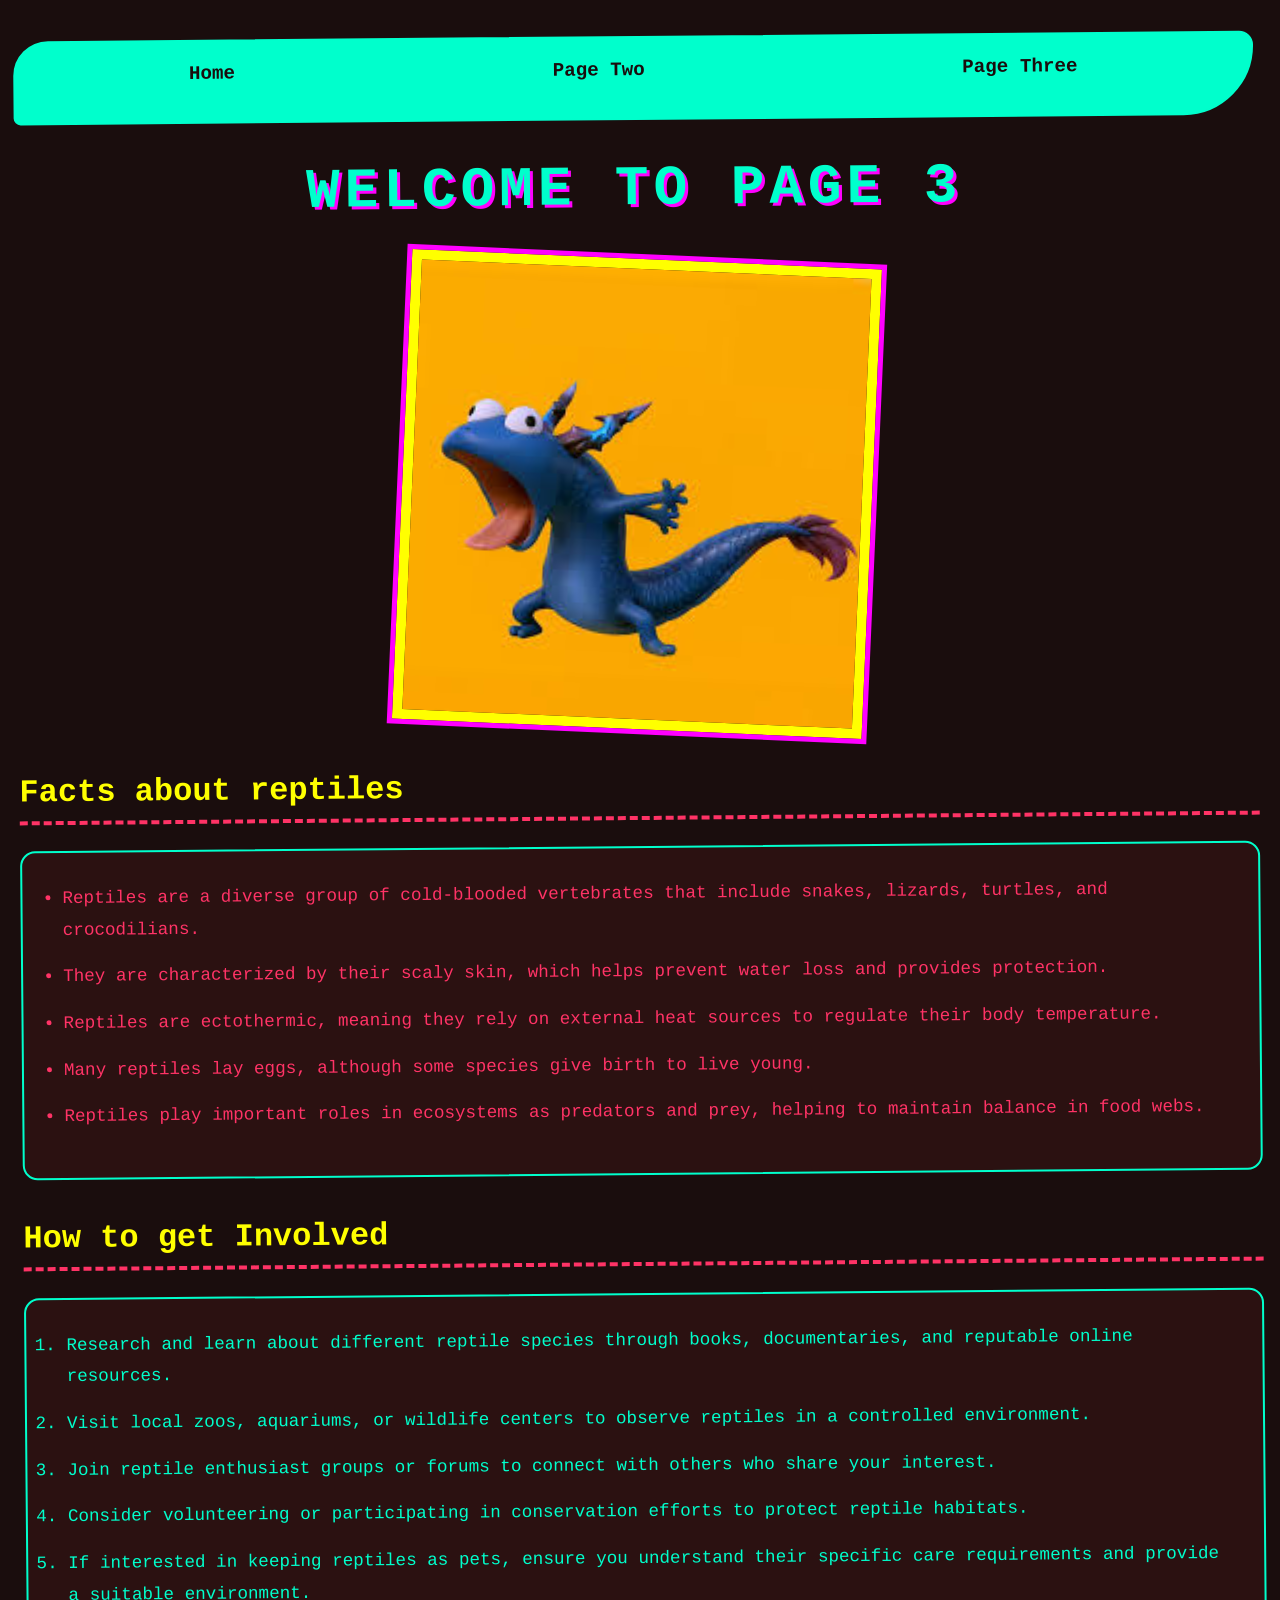
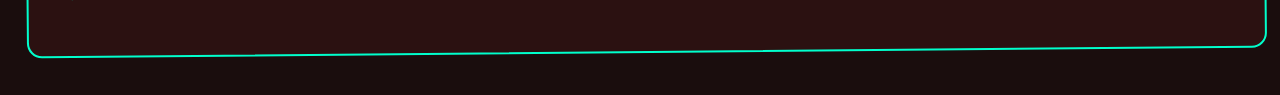
<file: page_three.html>
<!DOCTYPE html>
<html lang="en">
<head>
    <meta charset="UTF-8">
    <meta name="viewport" content="width=device-width, initial-scale=1.0">
    <title>Reptiles</title>
    <link rel="stylesheet" href="style.css">
</head>
<body>
    <nav>
        <ul>
            <li><a href="index.html">Home</a></li>
            <li><a href="page_two.html">Page Two</a></li>
            <li><a href="page_three.html">Page Three</a></li>
        </ul>
    </nav>
    <header>
        <h1>Welcome to page 3</h1>
    </header>
    <main>
        <img src="[data-uri]" alt = "a fucking image">
        <h2>Facts about reptiles</h2>
        <ul>
            <li>Reptiles are a diverse group of cold-blooded vertebrates that include snakes, lizards, turtles, and crocodilians.</li>
            <li>They are characterized by their scaly skin, which helps prevent water loss and provides protection.</li>
            <li>Reptiles are ectothermic, meaning they rely on external heat sources to regulate their body temperature.</li>
            <li>Many reptiles lay eggs, although some species give birth to live young.</li>
            <li>Reptiles play important roles in ecosystems as predators and prey, helping to maintain balance in food webs.</li>
        </ul>
        <h2>How to get Involved</h2>
        <ol>
            <li>Research and learn about different reptile species through books, documentaries, and reputable online resources.</li>
            <li>Visit local zoos, aquariums, or wildlife centers to observe reptiles in a controlled environment.</li>
            <li>Join reptile enthusiast groups or forums to connect with others who share your interest.</li>
            <li>Consider volunteering or participating in conservation efforts to protect reptile habitats.</li>
            <li>If interested in keeping reptiles as pets, ensure you understand their specific care requirements and provide a suitable environment.</li>
        </ol>
    </main>
</body>
</html>
</file>
<file: style.css>
body {
  background-color: #1a0d0d; 
  color: #ff3366; 
  font-family: 'Courier New', Courier, monospace; 
  margin: 0;
  padding: 20px;
  transform: rotate(-0.5deg); 
}

h1 {
  font-size: 3.5rem;
  color: #00ffcc; 
  text-shadow: 3px 3px 0px #ff00ff; 
  text-align: center;
  text-transform: uppercase;
  letter-spacing: 5px;
}

h2 {
  font-size: 2rem;
  color: #ffff00; 
  border-bottom: 4px dashed #ff3366; 
  padding-bottom: 10px;
  margin-top: 40px;
}

nav ul {
  list-style-type: none; 
  padding: 0;
  display: flex;
  justify-content: space-around;
  background-color: #00ffcc;
  padding: 15px;
  border-radius: 50px 20px 100px 10px; 
}

nav a {
  color: #1a0d0d;
  font-weight: bold;
  text-decoration: none;
  font-size: 1.2rem;
}

nav a:hover {
  color: #ff3366;
  background-color: #1a0d0d;
  padding: 5px 10px;
  transform: skewX(-15deg); 
  display: inline-block;
}

img {
  width: 100%;
  max-width: 450px;
  height: auto;
  display: block;
  margin: 30px auto;
  border: 10px solid #ffff00; 
  outline: 5px solid #ff00ff;
  transform: rotate(3deg); 
}

ul, ol {
  background-color: #2b1111; 
  padding: 30px 40px;
  border-radius: 15px;
  border: 2px solid #00ffcc;
  line-height: 1.8;
}

li {
  margin-bottom: 15px; 
  font-size: 1.1rem;
}

ol li {
  color: #00ffcc; 
}

footer {
  text-align: center;
  margin-top: 50px;
  font-size: 0.8rem;
  color: #666;
}
</file>
